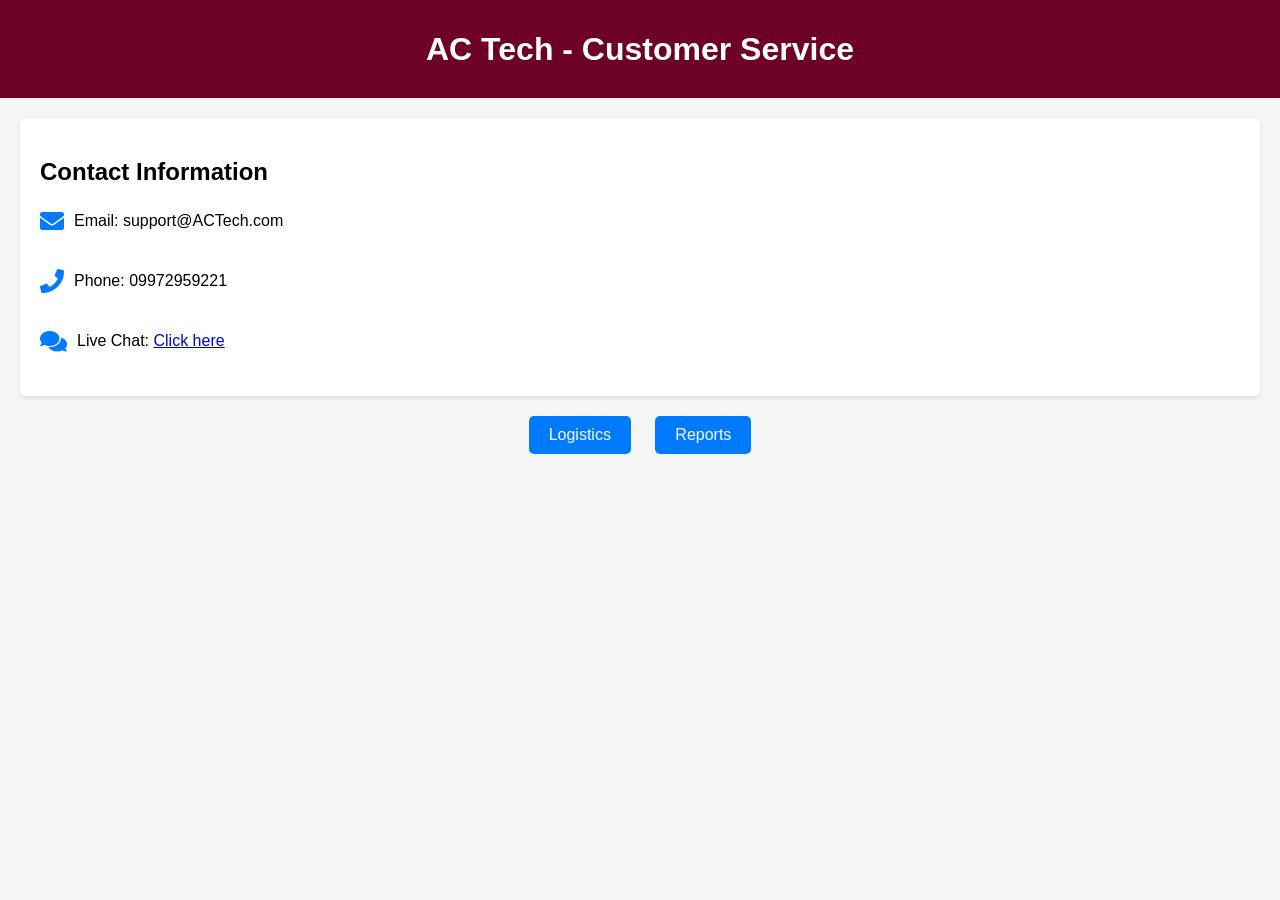
<file: purchases/customer_service.html>
<!DOCTYPE html>
<html lang="en">
<head>
    <meta charset="UTF-8">
    <meta name="viewport" content="width=device-width, initial-scale=1.0">
    <title>AC Tech - Customer Service</title>
    <link rel="stylesheet" href="https://cdnjs.cloudflare.com/ajax/libs/font-awesome/5.15.4/css/all.min.css"> <!-- Font Awesome for icons -->
    <style>
        /* CSS styles */
        body {
            font-family: Arial, sans-serif;
            margin: 0;
            padding: 0;
            background-color: #f5f5f5;
        }

        header {
            background-color: #6e0226;
            color: #fff;
            padding: 10px;
            text-align: center;
        }

        main {
            padding: 20px;
        }

        h1 {
            margin-bottom: 20px;
        }

        .contact-info {
            background-color: #fff;
            border-radius: 5px;
            box-shadow: 0 2px 5px rgba(0, 0, 0, 0.1);
            padding: 20px;
            margin-bottom: 20px;
        }

        .contact-info h2 {
            margin-bottom: 10px;
        }

        .contact-method {
            display: flex;
            align-items: center;
            margin-bottom: 10px;
        }

        .contact-method i {
            margin-right: 10px;
            font-size: 24px;
            color: #007bff;
        }

        /* Middle Buttons */
        .middle-buttons {
            text-align: center;
            margin-bottom: 20px;
        }

        .middle-buttons button {
            margin: 0 10px;
            padding: 10px 20px;
            background-color: #007bff;
            color: #fff;
            border: none;
            border-radius: 5px;
            cursor: pointer;
            font-size: 16px;
            transition: background-color 0.3s ease;
        }

        .middle-buttons button:hover {
            background-color: #0056b3;
        }
    </style>
</head>
<body>
    <!-- Header Section -->
    <header>
        <h1>AC Tech - Customer Service</h1>
    </header>

    <!-- Main Content Section -->
    <main>
        <!-- Contact Information -->
        <div class="contact-info">
            <h2>Contact Information</h2>
            <div class="contact-method">
                <i class="fas fa-envelope"></i>
                <p>Email: support@ACTech.com</p>
            </div>
            <div class="contact-method">
                <i class="fas fa-phone"></i>
                <p>Phone: 09972959221</p>
            </div>
            <div class="contact-method">
                <i class="fas fa-comments"></i>
                <p>Live Chat: <a href="#">Click here</a></p>
            </div>
        </div>

        <!-- Middle Buttons -->
        <div class="middle-buttons">
            <button onclick="redirectToLogistics()">Logistics</button>
            <button onclick="redirectToReports()">Reports</button>
        </div>
    </main>

    <script>
        function redirectToLogistics() {
            // Redirect to logistics page
            window.location.href = "logistics.html";
        }

        function redirectToReports() {
            // Redirect to reports page
            window.location.href = "reports.html";
        }
    </script>
</body>
</html>
</file>
